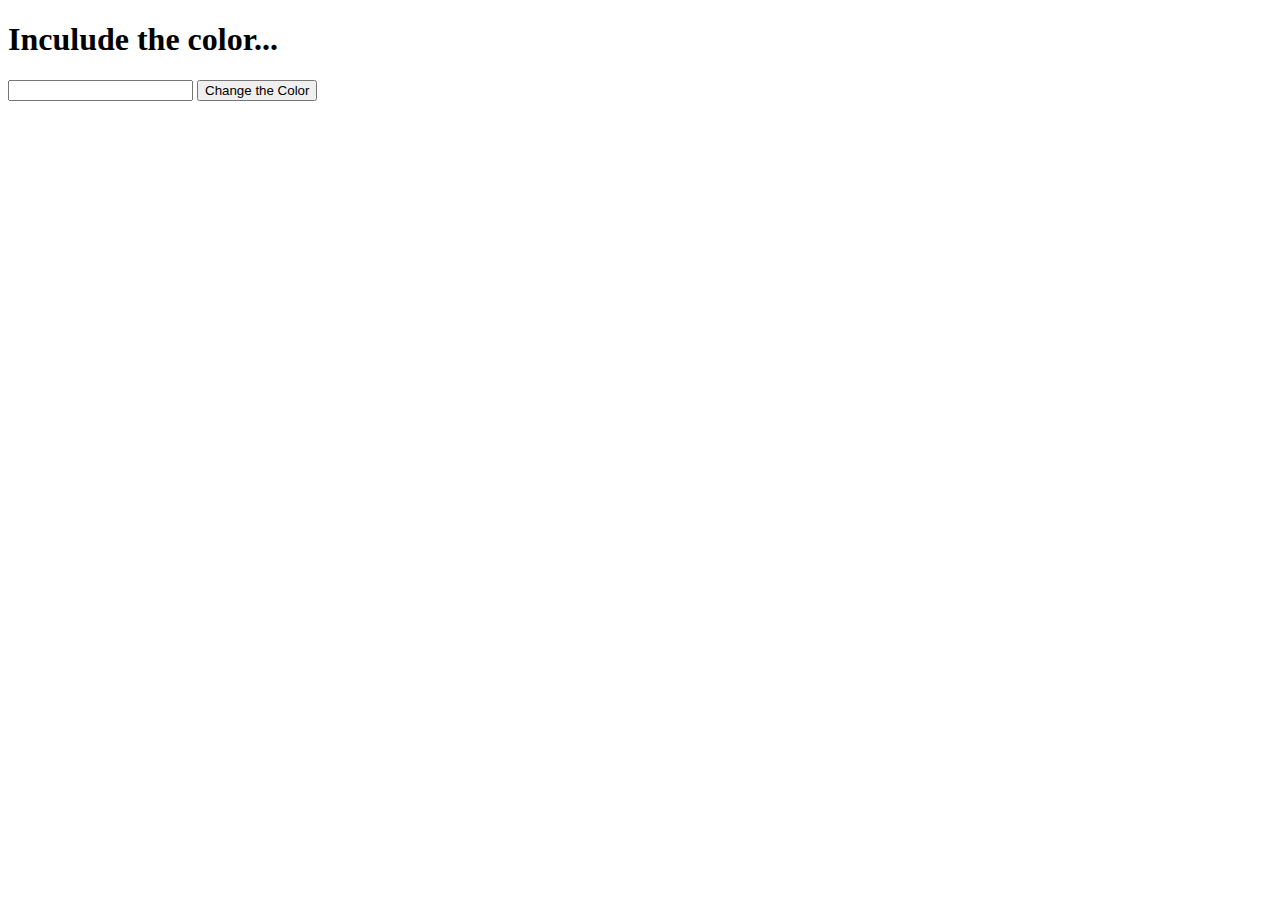
<file: index.html>
<!DOCTYPE html>
<html lang="en">
<head>
    <meta charset="UTF-8">
    <meta http-equiv="X-UA-Compatible" content="IE=edge">
    <meta name="viewport" content="width=device-width, initial-scale=1.0">
    <title>Rehman  Hesenov</title>
    <link rel="stylesheet" href="assets/css/style.css">
    <!-- <script src="assets/JS/script.js"></script> -->
</head>
<body id="body">

<div id="result">
    <h1>Inculude the color...</h1>
    <input type="text" name="" id="color">
    <button id="button" onclick="bas()">Change the Color</button>
</div>
<script>
    const body = document.getElementById("body")
    // const result = document.getElementById("result")

    // const button = document.getElementById("button")
    const input = document.getElementById("color")
 
    // document.body.style.backgroundColor = "red";
    function bas() {
       body.style.backgroundColor=input.value
    }

</script>
</body>
</html>
</file>
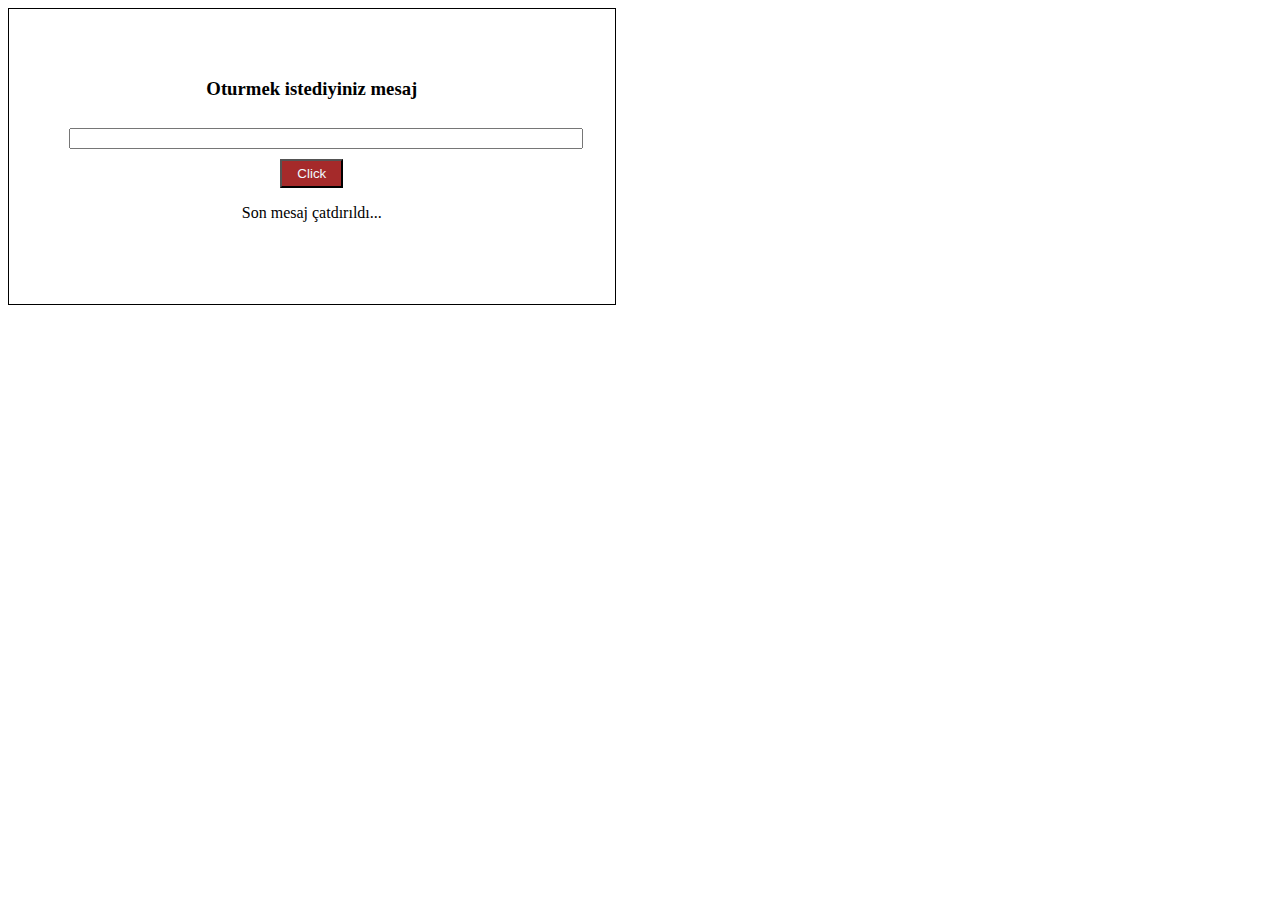
<file: index2.html>
<!DOCTYPE html>
<html lang="en">
<head>
    <meta charset="UTF-8">
    <meta http-equiv="X-UA-Compatible" content="IE=edge">
    <meta name="viewport" content="width=device-width, initial-scale=1.0">
    <title>Document</title>
    <style>
.hesab{
    border: 1px black solid;
text-align: center;
padding: 50px;
width: 40%;
}
input{
    width: 100%;
    margin: 10px;
}

#result {
    font-size: 2rem;
    color: brown;
}
button {
    background-color: brown;
    padding: 5px 15px;
    color: aliceblue;
}
    </style>
</head>
<body>
   <div class="hesab">
    <h3>Oturmek istediyiniz mesaj</h3>
    <input type="text" id="demo">
    <button onclick="hesabla()">Click</button>
    <p>Son mesaj çatdırıldı...</p>
    <p id="result"></p>

   </div>
  <script>
    const demo=document.getElementById("demo")
    const result=document.getElementById("result")
    function hesabla(){
        result.innerHTML=demo.value

    }
  </script>
</body>
</html>
</file>
<file: assets/css/style.css>
/* #result {
    background-color: aqua;
    width: 40%;
    height: 300px;
    border: 1px solid black;
    border-radius: 5px;

} */
</file>
